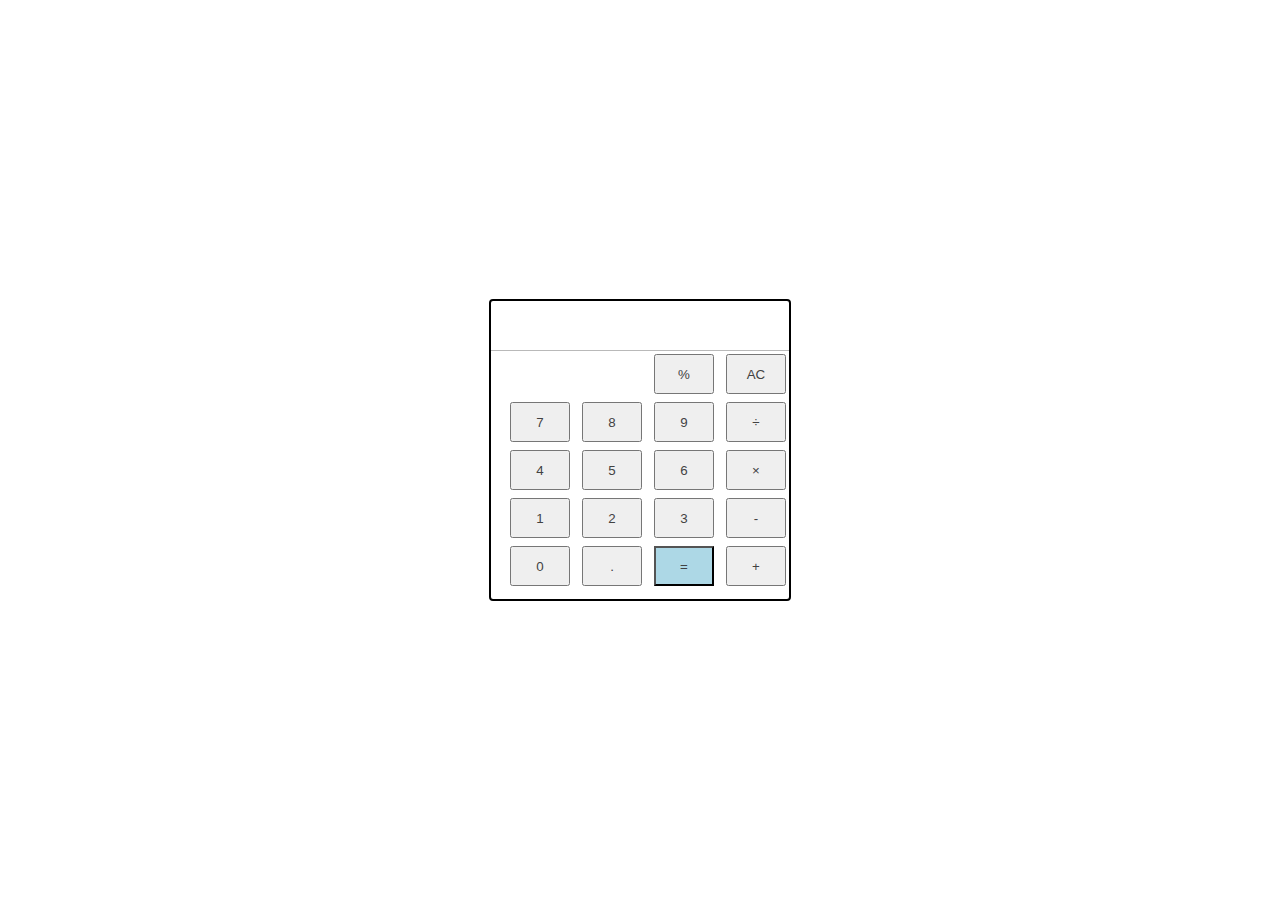
<file: index.html>
<!DOCTYPE html>
<html>
	<head>
		<meta charset="utf-8" />
		<title></title>
		<link rel="stylesheet" type="text/css" href="mystyle.css">
	</head>
	<body>
		<div id="outer">
			<div id="view"></div>
			<div class="content">
				<button id="percent">%</button>
				<button id="reset">AC</button>
			</div>
			<div class="content">
				<input type="button" class="num" value="7" />
				<input type="button" class="num" value="8" />
				<input type="button" class="num" value="9" />
				<input type="button" id="div" value="÷" />
				<input type="button" class="num" value="4" />
				<input type="button" class="num" value="5" />
				<input type="button" class="num" value="6" />
				<input type="button" id="multiply" value="×" />
				<input type="button" class="num" value="1" />
				<input type="button" class="num" value="2" />
				<input type="button" class="num" value="3" />
				<input type="button" id="subtract" value="-" />
				<input type="button" class="num" value="0" />
				<input type="button" class="num" value="." />
				<input type="button" id="equal" value="=" />
				<input type="button" id="add" value="+" />
			</div>
		</div>
	<script src="calculator.js"></script>
	</body>
</html>
</file>
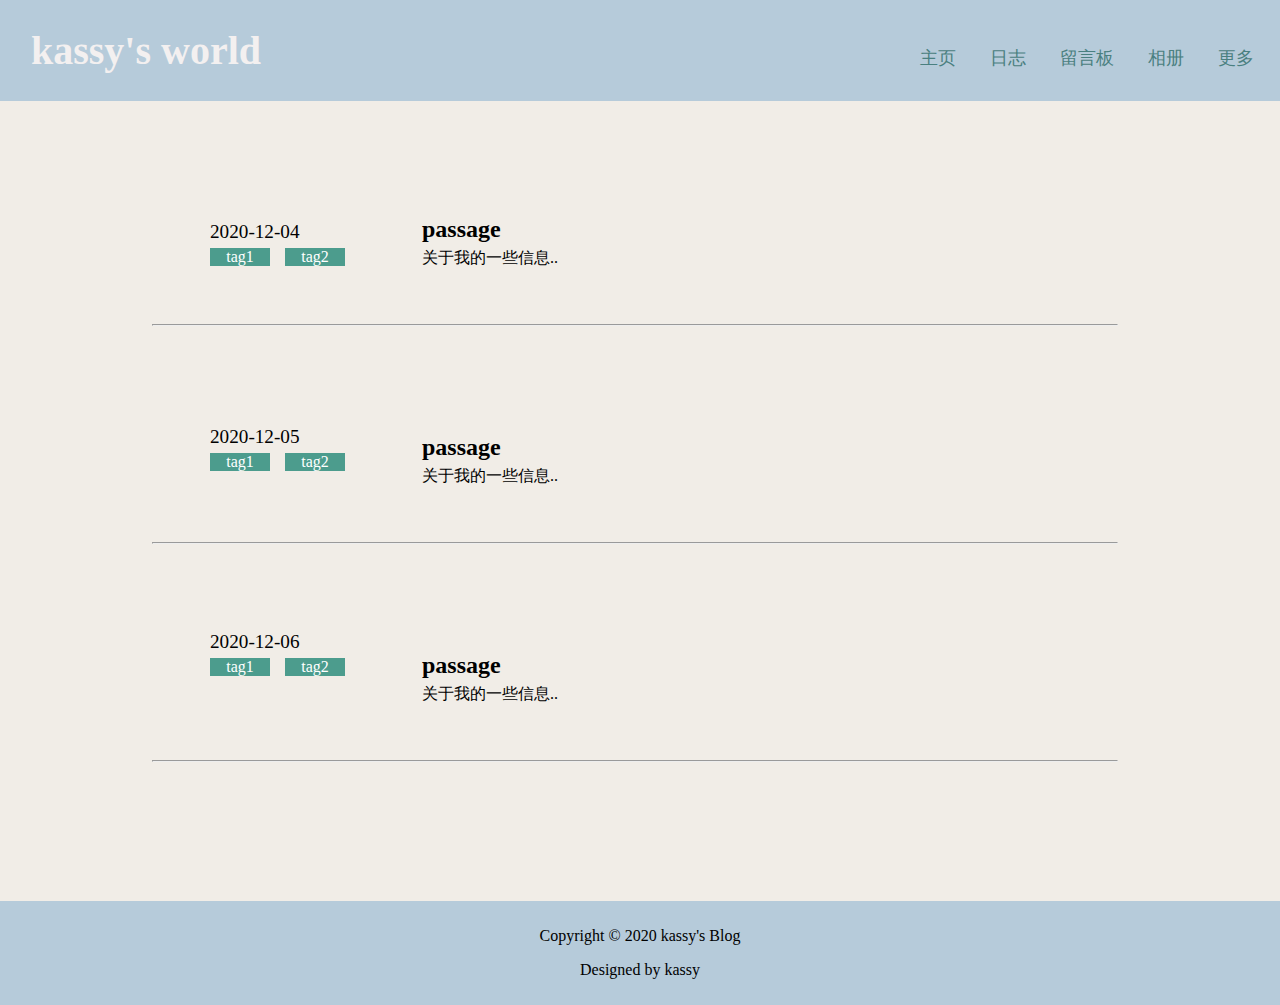
<file: Blog/index.html>
<!DOCTYPE html>
<html lang="en">
<head>
    <meta charset="UTF-8">
    <meta name="viewport" content="width=device-width, initial-scale=1.0">
    <title>index</title>
    <link rel="stylesheet" type="text/css" href="index.css">
</head>

<body>
    <div class="header"> 
        <h1 class="title">kassy's world</h1>
        <ul>
            <li><a href="" title="主页" ">主页</a></li>
            <li><a href="" title="日志">日志</a></li>
            <li><a href="" title="留言板">留言板</a></li>
            <li><a href="" title="相册">相册</a></li>
            <li><a href="" title="更多">更多</a></li>
        </ul>
    </div>

    <div class="row">
        <div class="column left">
            <div class="card">
                <p class="date">2020-12-04</p>
                <p class="tag">tag1</p>
                <p class="tag">tag2</p>
            </div>
            <div class="card">
                <p class="date">2020-12-05</p>
                <p class="tag">tag1</p>
                <p class="tag">tag2</p>
            </div>
            <div class="card">
                <p class="date">2020-12-06</p>
                <p class="tag">tag1</p>
                <p class="tag">tag2</p>
            </div>
        </div>
        
        <div class="column right">
            <div class="card">
                <h2 class="passage">passage</h2>
                <p class="inf">关于我的一些信息..</p>
            </div>
            <hr style="text-align:center;margin-left:-70px">
            <div class="card">
                <h2 class="passage">passage</h2>
                <p class="inf">关于我的一些信息..</p>
            </div>
            <hr style="text-align:center;margin-left:-70px">
            <div class="card">
                <h2 class="passage">passage</h2>
                <p class="inf">关于我的一些信息..</p>
            </div>
            <hr style="text-align:center;margin-left:-70px">
        </div>
    </div>

    <div class="footer">
        <p id="p1">Copyright © 2020 kassy's Blog </p>
        <p id="p2">Designed by kassy</p>
    </div>

</body>
</html>
</file>
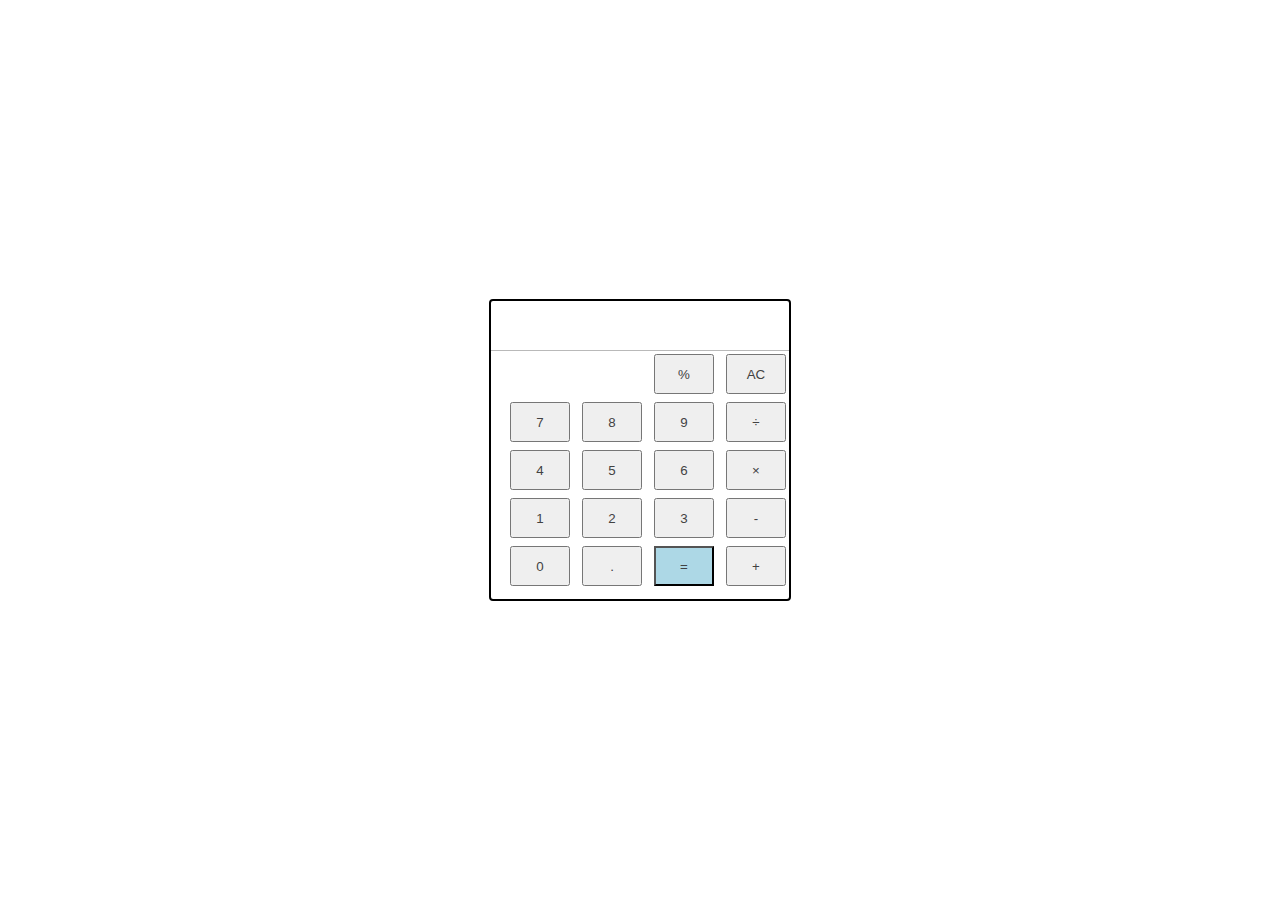
<file: Calculator/index.html>
<!DOCTYPE html>
<html>
	<head>
		<meta charset="utf-8" />
		<title></title>
		<link rel="stylesheet" type="text/css" href="mystyle.css">
	</head>
	<body>
		<div id="outer">
			<div id="view"></div>
			<div class="content">
				<button id="percent">%</button>
				<button id="reset">AC</button>
			</div>
			<div class="content">
				<input type="button" class="num" value="7" />
				<input type="button" class="num" value="8" />
				<input type="button" class="num" value="9" />
				<input type="button" id="div" value="÷" />
				<input type="button" class="num" value="4" />
				<input type="button" class="num" value="5" />
				<input type="button" class="num" value="6" />
				<input type="button" id="multiply" value="×" />
				<input type="button" class="num" value="1" />
				<input type="button" class="num" value="2" />
				<input type="button" class="num" value="3" />
				<input type="button" id="subtract" value="-" />
				<input type="button" class="num" value="0" />
				<input type="button" class="num" value="." />
				<input type="button" id="equal" value="=" />
				<input type="button" id="add" value="+" />
			</div>
		</div>
	<script src="calculator.js"></script>
	</body>
</html>
</file>
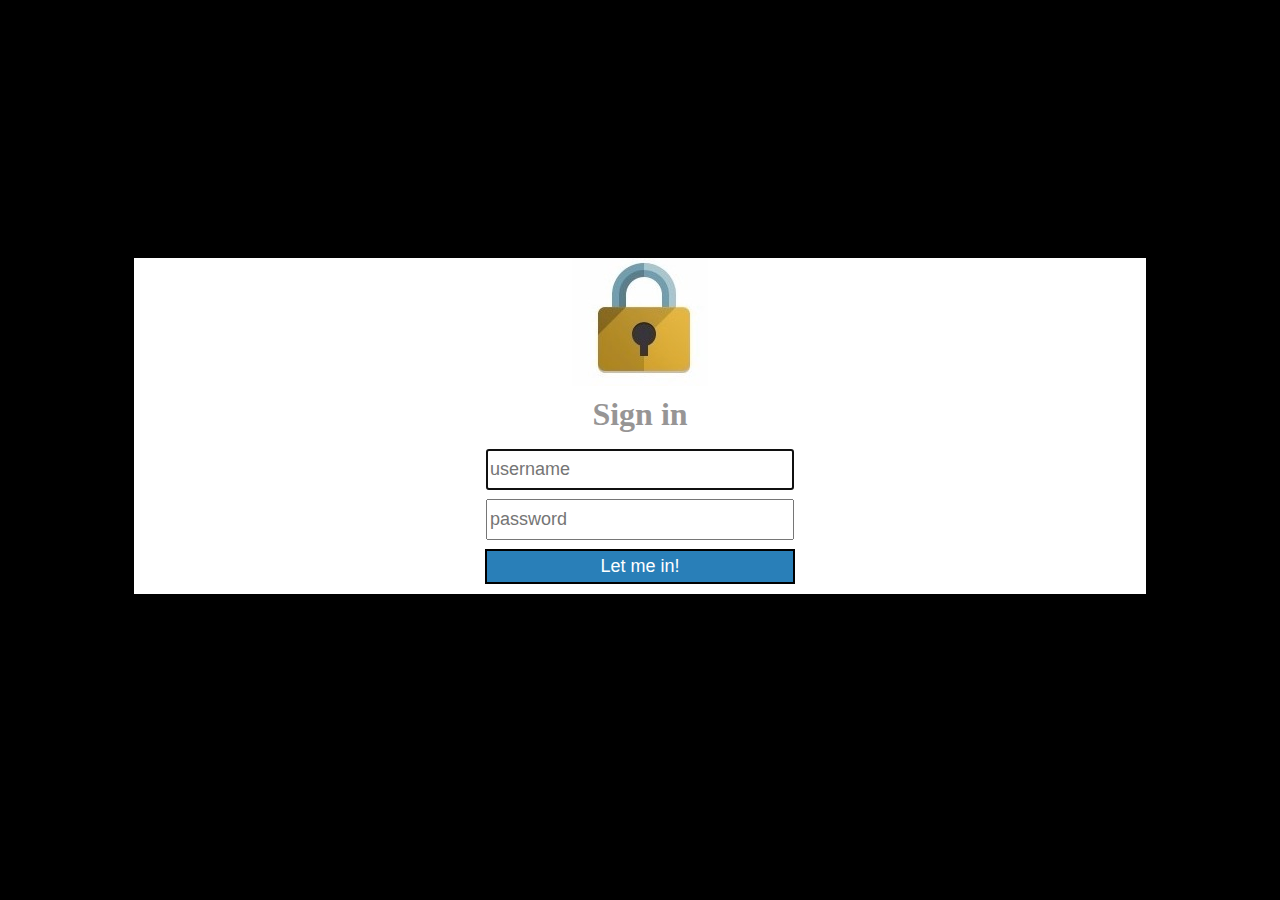
<file: Blog/login.html>
<!DOCTYPE html>
<html>
<head>
    <title>Login</title>
    <link rel="stylesheet" type="text/css" href="login.css">
</head>

<body >
    <div class="div">
        <img src="Login.png"  alt="Login">
        <p class="sign">Sign in</p>
        <form class="label" action="index.html">
            <label>
                <input type="text" class="username" placeholder="username" required autofocus />
                <br/>
                <input type="password" class="password" placeholder="password" required autofocus />
            </label>
            <br/>
            <button class="login-button" ><span style="color:white">Let me in!</span></button>
        </form>
    </div>
    <div class="bottom"></div>
</body>
</html>
</file>
<file: mystyle.css>
*{
    padding:0;
    margin:0;
    color: #424242;
}
#view{
    width:100%;
    height:45px;
    outline:1px solid #b9b9b9;
    background: rgba(255,255,255,.8);
    overflow: auto;
    padding-top:5px;
    text-align:right;
}
.content{
text-align:right ;
}
input {
	width:60px;
	height: 40px;
	margin:4px;
}
button {
	width:60px;
	height: 40px;
	margin:4px;
}
#outer {
	position: absolute;
    left: 0px;
    right: 0;
    top: 0;
    bottom: 0;
    margin: auto;
    height: 300px;
    width: 300px;
    outline:black auto;
}
#equal{
	background-color: lightblue;
}
</file>
<file: Blog/index.css>
body {
    margin: 0;
}

.header {
    text-align: center;
    background-color: rgb(182, 203, 218);
}

.title {
    position: relative;
    left:-300px;
    display: inline-block;
    font-size:40px;
    color: rgb(243, 240, 240);
    padding-left: 20px;
}

.row {
    background-color: rgb(241, 237, 231);
    height: 800px;
    width: 100%;
}

.column {
    float: left;
    padding: 10px;
}

.column.left {
    width: 15%;
    height: 100%;
}
  
.column.right {
    width: 70%;
    height:100%;
}
  
.row:after {
    content: "";
    display: table;
    clear: both;
}

.card {
    height: 25%;
}
  
.tag {
    float: left;
    font-size: medium;
    margin: 5px 15px 0 0;
    background-color: #4c9c8d;
    width: 60px;
    text-align: center;
    color: #FFFFFF;
    position: relative;
    top: 105px;
    left: 200px;
}

.date {
    margin: 5px 15px 0 0;
    font-size: larger;
    text-align: left;
    color: black;
    position: relative;
    top: 105px;
    left: 200px;
}

.passage { 
    margin: 5px 15px 0 0;
    text-align: left;
    color: black;
    position: relative;
    top: 100px;
    left: 200px;
}

.inf {
    margin: 5px 15px 0 0;
    text-align: left;
    color: black;
    position: relative;
    top: 100px;
    left: 200px;
}

ul {
    display: inline-block;
}

.header li {
    display:inline-block;
    font-size: large;
    margin:5px;
    position: relative;
    right:-300px;
    padding: 10px;
}

a {
    text-decoration: none;
    color:rgb(74, 128, 128)
}

.footer {
    padding:10px ;
    text-align: center;
    background-color: rgb(182, 203, 218);
}
</file>
<file: Calculator/mystyle.css>
*{
    padding:0;
    margin:0;
    color: #424242;
}
#view{
    width:100%;
    height:45px;
    outline:1px solid #b9b9b9;
    background: rgba(255,255,255,.8);
    overflow: auto;
    padding-top:5px;
    text-align:right;
}
.content{
text-align:right ;
}
input {
	width:60px;
	height: 40px;
	margin:4px;
}
button {
	width:60px;
	height: 40px;
	margin:4px;
}
#outer {
	position: absolute;
    left: 0px;
    right: 0;
    top: 0;
    bottom: 0;
    margin: auto;
    height: 300px;
    width: 300px;
    outline:black auto;
}
#equal{
	background-color: lightblue;
}
</file>
<file: Blog/login.css>
body{
    background-color:black;
}
img{
    position: relative;
    top:0px;
}
.div{
    width: 80%;
    height: 100%;
    text-align: center;
    background-color: white;
    margin:auto;
    position: relative;
    top:250px;
}
.sign{
    color: #979595;
    font-size: xx-large;
    font-weight: bolder;
    position: relative;
    top:-10px;
    border-bottom-width: 0;
    margin-bottom:0.5em;
    margin-top: 0.5em;
}
.label{
    position: relative;
    top:-10px
}
.username{
    margin:0em;
    width: 300px;
    height: 35px;
    font-size: large;
}
.password{
    margin: 0.5em;
    height: 35px;
    width: 300px;
    font-size:large;
}
.login-button{
    width: 310px;
    height: 35px;
    font-size: large;
    background-color: rgb(41, 127, 184);
    border: 2px solid;
}
</file>
